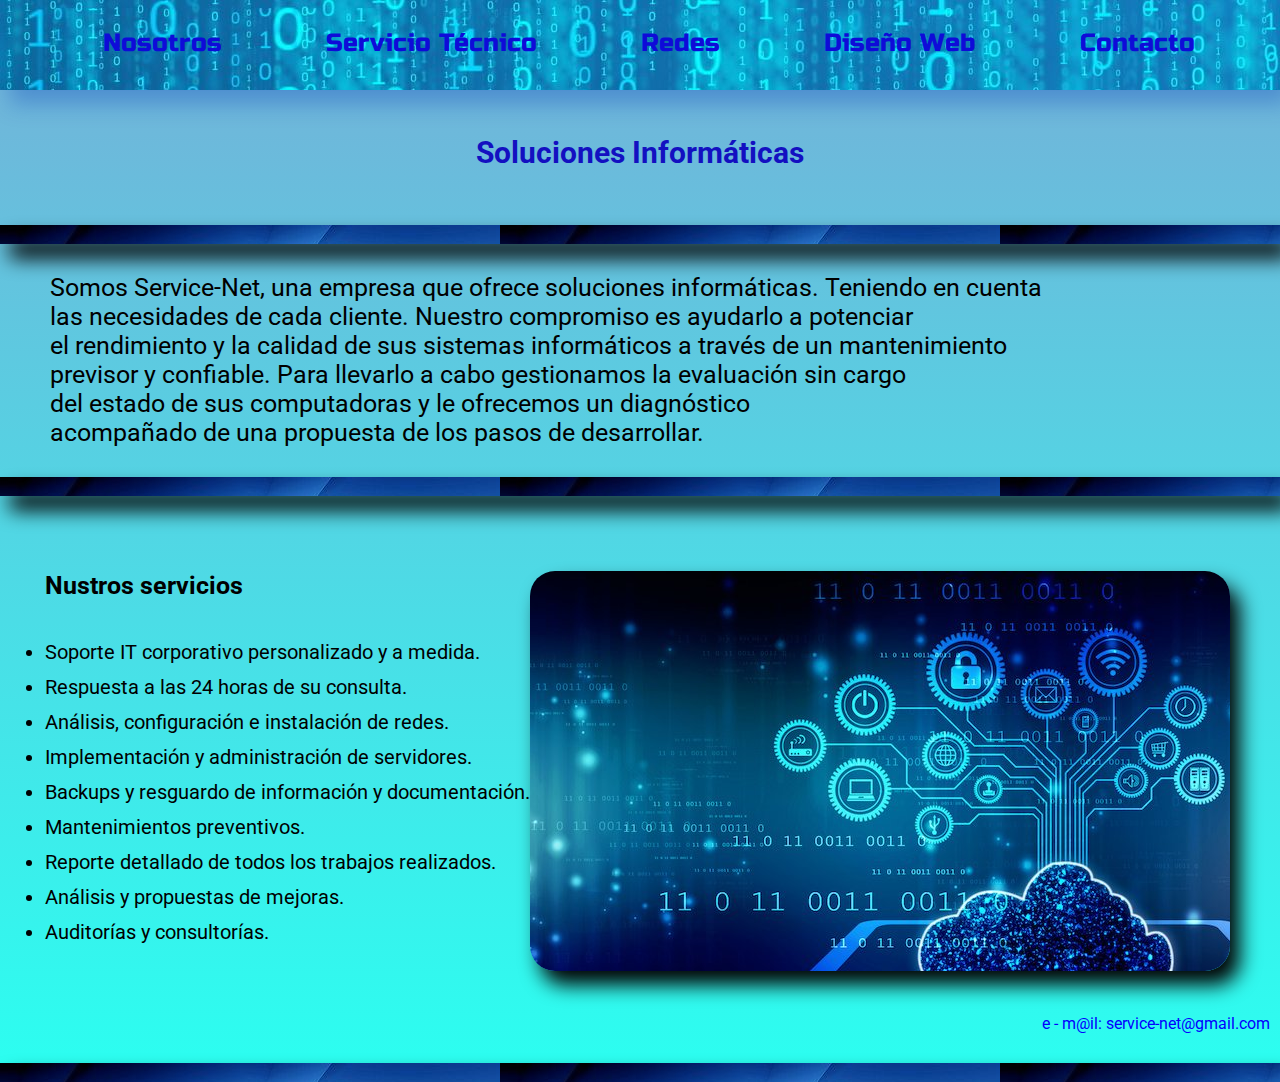
<file: index.html>
<!DOCTYPE html>
<html lang="en">
  <head>
    <meta charset="UTF-8" />
    <meta http-equiv="X-UA-Compatible" content="IE=edge" />
    <meta name="viewport" content="width=device-width, initial-scale=1.0" />
    <link rel="stylesheet" href="css/styles.css">
    <title>Service-Net</title>
  </head>

  <body>
    
    <div class="responsive">
      <div>
      <header class="header">
      <style>
        @import url('https://fonts.googleapis.com/css2?family=Roboto:wght@400;700&family=Russo+One&display=swap');
      </style>
      <ul class="nav-links">
        <li><a href="/index.html">Nosotros</a></li>
        <li><a href="pages/servicio_tecnico.html">Servicio Técnico</a></li>
        <li><a href="pages/redes.html">Redes</a></li>
        <li><a href="pages/disenio_web.html">Diseño Web</a></li>
        <li><a href="pages/contacto.html">Contacto</a></li>
      </ul>
    </header>
  </div>
    <style>
      @import url('https://fonts.googleapis.com/css2?family=Roboto:wght@400;700&family=Russo+One&display=swap');
    </style>
 
      <div id="titulo_home"><h1>Soluciones Informáticas</h1></div>
      
      <div id="img-separador">
        <img />
      </div>
  
      <br />

      <section id="contenido-home-1">
        <div class="in-flex">
        <article id="articulo_home_1">
          <p id="p_home_1">
            <ol>Somos Service-Net, una empresa que ofrece soluciones informáticas. Teniendo en cuenta</ol>
            <ol>las necesidades de cada cliente. Nuestro compromiso es ayudarlo a potenciar</ol>
            <ol>el rendimiento y la calidad de sus sistemas informáticos a través de un mantenimiento</ol>
            <ol>previsor y confiable. Para llevarlo a cabo gestionamos la evaluación sin cargo</ol> 
            <ol>del estado de sus computadoras y le ofrecemos un diagnóstico</ol>  
            <ol>acompañado de una propuesta de los pasos de desarrollar.</ol> 
             
            
            
          </p>
        </article>
      </div>
      </section>
      <div id="img-separador">
        <img />
      </div>
      <section id="contenido-home-2">
        <div class="in-flex-2">
        <div id="img-home-2"></div>
        <h2>Nustros servicios</h2>
        <article id="articulo_home_2">
          
          <br>
          <p id="p_home_2">
            <li>Soporte IT corporativo personalizado y a medida.</li>
            <li>
              Respuesta a las 24 horas de su consulta.
            </li>
            <li>
              Análisis, configuración e instalación de redes.
            </li>
            <li>
              Implementación y administración de servidores.
            </li>
            <li>
              Backups y resguardo de información y documentación.
            </li>
            <li>
              Mantenimientos preventivos.
            </li>
            <li>
              Reporte detallado de todos los trabajos realizados.
            </li>
            <li>
              Análisis y propuestas de mejoras.
            </li>
            <li>
              Auditorías y consultorías.
            </li>
          </p>
        </article>
      </div>
      </section>
  
    <br>
    <footer class="footer">
      <ol>
        e - m@il: service-net@gmail.com
      </ol>
    </footer>
    <div id="img-separador">
      <img />
    </div>
    </div>
  </body>
</html>
</file>
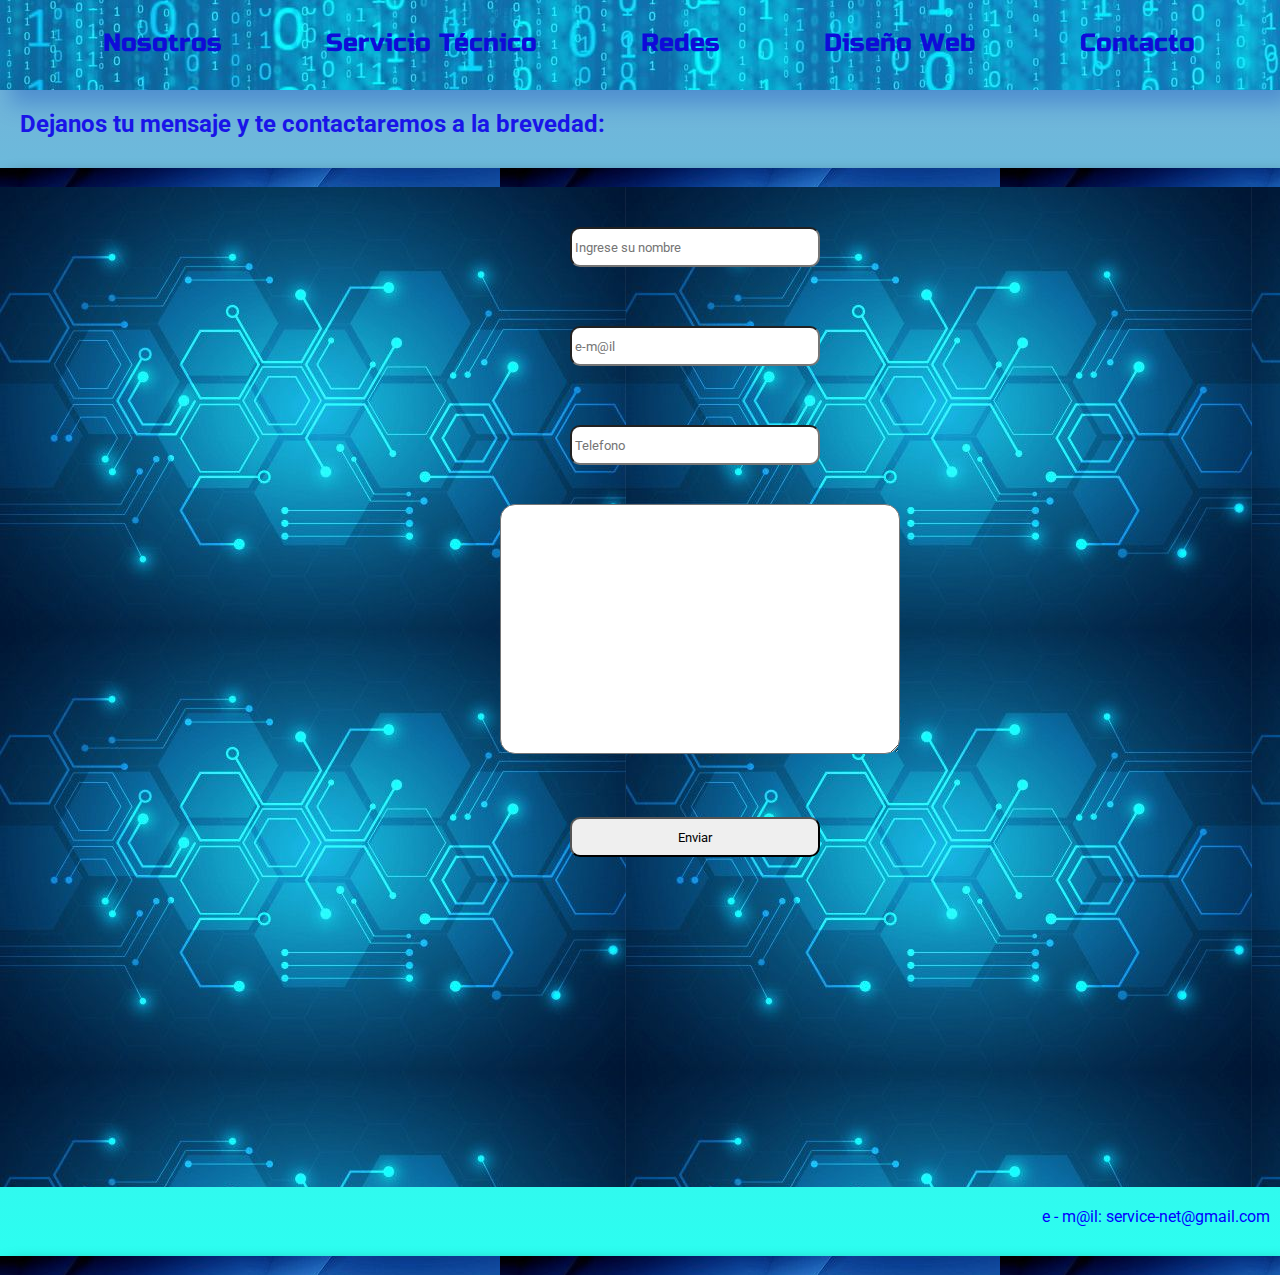
<file: pages/contacto.html>
<!DOCTYPE html>
<html lang="en">
  <head>
    <meta charset="UTF-8" />
    <meta name="viewport" content="width=device-width, initial-scale=1.0" />
    <link rel="stylesheet" href="../css/styles.css">
    <title>Service-Net</title>
  </head>
  <body>
    <header class="header">
      <ul class="nav-links">
        <li><a href="../index.html">Nosotros</a></li>
        <li><a href="./servicio_tecnico.html">Servicio Técnico</a></li>
        <li><a href="./redes.html">Redes</a></li>
        <li><a href="./disenio_web.html">Diseño Web</a></li>
        <li><a href="./contacto.html">Contacto</a></li>
      </ul>
    </header>
    <style>
      @import url('https://fonts.googleapis.com/css2?family=Roboto:wght@400;700&family=Russo+One&display=swap');
    </style>
    <h2 id="mensaje">Dejanos tu mensaje y te contactaremos a la brevedad:</h2>
    <div id="img-separador">
      <img />
    </div>
    <div id="fondo-contacto">
    
  <form id="registroForm" onsubmit="return validarFormulario()">
    <label for="nombre" tipe="text" ></label>
    <input type="text" id="nombre" placeholder=" Ingrese su nombre" required>
    <br>
    <br>

    <label for="email" placeholder="e-m@il"></label>
    <input type="email" id="email" placeholder=" e-m@il"required>
    <br>
    <br>
    <label for="telefono"></label>
    <input type="number" id="email" placeholder=" Telefono" required>
    <br>
    <br>
    <textarea id="cuadro_dialogo" placeholder="  ¿Indicanos en qué podemos ayudarte? ">

    </textarea>
    <br>
    <br>
    <input type="submit" value="Enviar">
  </form>

</div>
<script src="../js/logica.js"></script>

    <footer class="footer">
      <ol>
        e - m@il: service-net@gmail.com
      </ol>
    </footer>
    <div id="img-separador">
      <img />
    </div>
  </body>
</html>
</file>
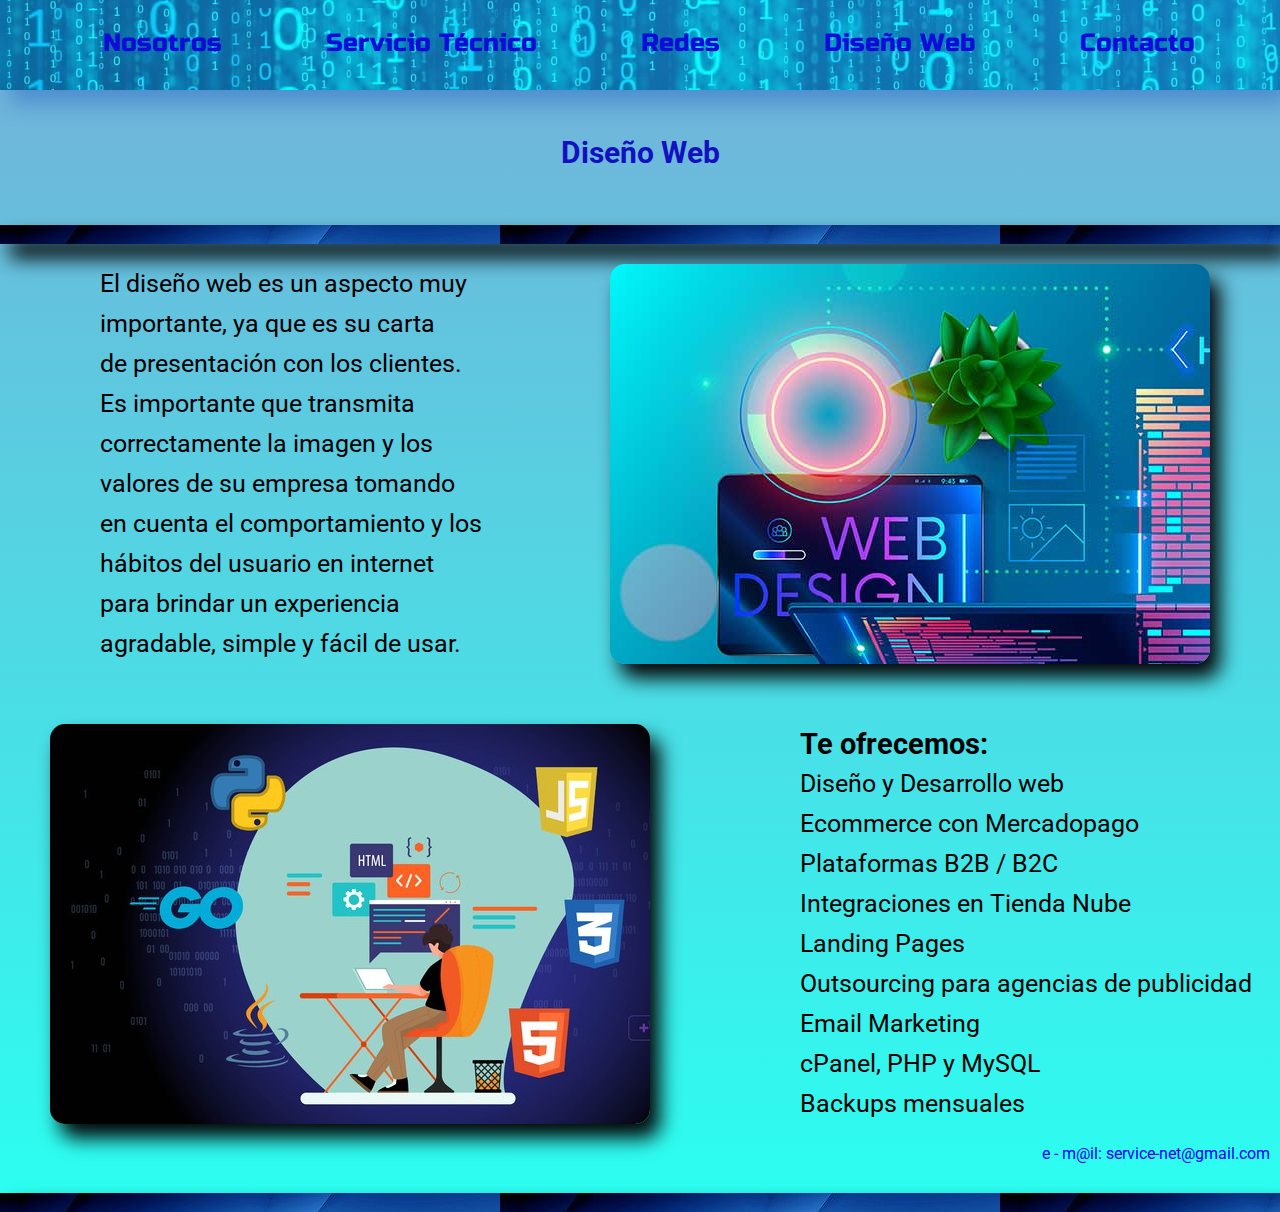
<file: pages/disenio_web.html>
<!DOCTYPE html>
<html lang="en">
<head>
    <meta charset="UTF-8">
    <meta http-equiv="X-UA-Compatible" content="IE=edge">
    <meta name="viewport" content="width=device-width, initial-scale=1.0">
    <link rel="stylesheet" href="../css/styles.css"/>
    <title>Service-Net</title>
</head>
<body>
    <header class="header">
        <style>
            @import url('https://fonts.googleapis.com/css2?family=Roboto:wght@400;700&family=Russo+One&display=swap');
          </style>
        <ul class="nav-links">
            <li><a href="../index.html">Nosotros</a></li>
            <li><a href="./servicio_tecnico.html">Servicio Técnico</a></li>
            <li><a href="./redes.html">Redes</a></li>
            <li><a href="./contacto.html">Diseño Web</a></li>
            <li><a href="./contacto.html">Contacto</a></li>
          </ul>
    </header>
    
    <h1>Diseño Web</h1>
    <div id="img-separador">
        <img /></div>
    <section id="contenido-disenio-1">
        
        <div id="img-disenio-1"></div>
        
        <article id="articulo_disenio_1">
          <p id="p_disenio_1">
            <ol>El diseño web es un aspecto muy</ol>
            <ol>importante, ya que es su carta</ol>
            <ol>de presentación con los clientes.</ol>
            <ol>Es importante que transmita</ol> 
            <ol>correctamente la imagen y los</ol>  
            <ol>valores de su empresa tomando</ol>
            <ol>en cuenta el comportamiento y los</ol> 
            <ol>hábitos del usuario en internet</ol>
            <ol>para brindar un experiencia</ol>
            <ol>agradable, simple y fácil de usar.</ol>
        </p>
          
        </article>
        
      </section id="contenido-disenio-2">
      <section>
        <div id="img-disenio-2"></div>
        <article id="articulo_disenio_2">
            
            
            <p id="p_disenio_2">
                <h3>Te ofrecemos:</h3>
                <ol>Diseño y Desarrollo web</ol>
                <ol>Ecommerce con Mercadopago</ol>
                <ol>Plataformas B2B / B2C</ol>
                <ol>Integraciones en Tienda Nube</ol>
                <ol>Landing Pages</ol>
                <ol>Outsourcing para agencias de publicidad</ol>
                <ol>Email Marketing</ol>
                <ol>cPanel, PHP y MySQL</ol>
                <ol>Backups mensuales</ol>
                
            </p>
           
        </article>
        
      </section>
      
      <footer class="footer">
        <ol>
          e - m@il: service-net@gmail.com
        </ol>
      </footer>
      <div id="img-separador">
        <img />
      </div>
</body>
</html>
</file>
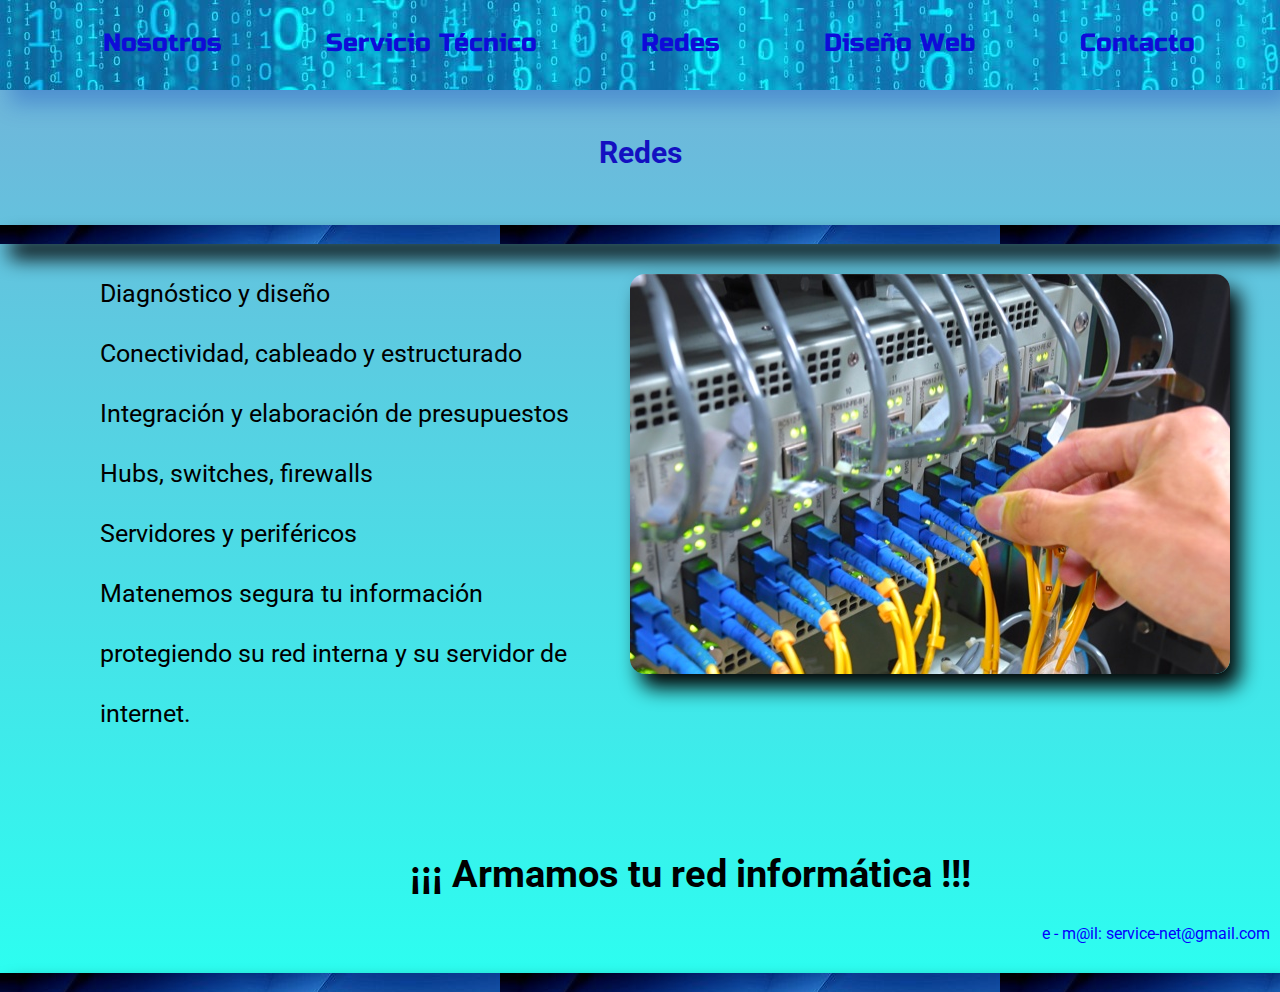
<file: pages/redes.html>
<!DOCTYPE html>
<html lang="en">
  <head>
    <meta charset="UTF-8" />
    <meta http-equiv="X-UA-Compatible" content="IE=edge" />
    <meta name="viewport" content="width=device-width, initial-scale=1.0" />
    <link rel="stylesheet" href="../css/styles.css" />
    <title>Service-Net</title>
  </head>
  <body>
    <header class="header">
      <style>
        @import url('https://fonts.googleapis.com/css2?family=Roboto:wght@400;700&family=Russo+One&display=swap');
      </style>
      <ul class="nav-links">
        <li><a href="../index.html">Nosotros</a></li>
        <li><a href="./servicio_tecnico.html">Servicio Técnico</a></li>
        <li><a href="./redes.html">Redes</a></li>
        <li><a href="./disenio_web.html">Diseño Web</a></li>
        <li><a href="./contacto.html">Contacto</a></li>
      </ul>
    </header>
   
    <h1>Redes</h1>
    
    <div id="img-separador">
        <img /></div>
    <section id="contenido-redes-1">
        
        <div id="img-redes-1"></div>
        
        <article id="articulo_redes_1">
          <p id="p_redes_1">
            <ol>Diagnóstico y diseño</ol>
            <ol>Conectividad, cableado y estructurado</ol>
            <ol>Integración y elaboración de presupuestos</ol>
            <ol>Hubs, switches, firewalls</ol> 
            <ol>Servidores y periféricos</ol>  
            <ol>Matenemos segura tu información</ol>
            <ol>protegiendo su red interna y su servidor de internet.</ol> 
        </p>
          <h2>¡¡¡ Armamos tu red informática !!!</h2>
        </article>
        
      </section>
    

    <footer class="footer">
      <ol>
        e - m@il: service-net@gmail.com
      </ol>
    </footer>
    <div id="img-separador">
      <img />
    </div>
  </body>
</html>
</file>
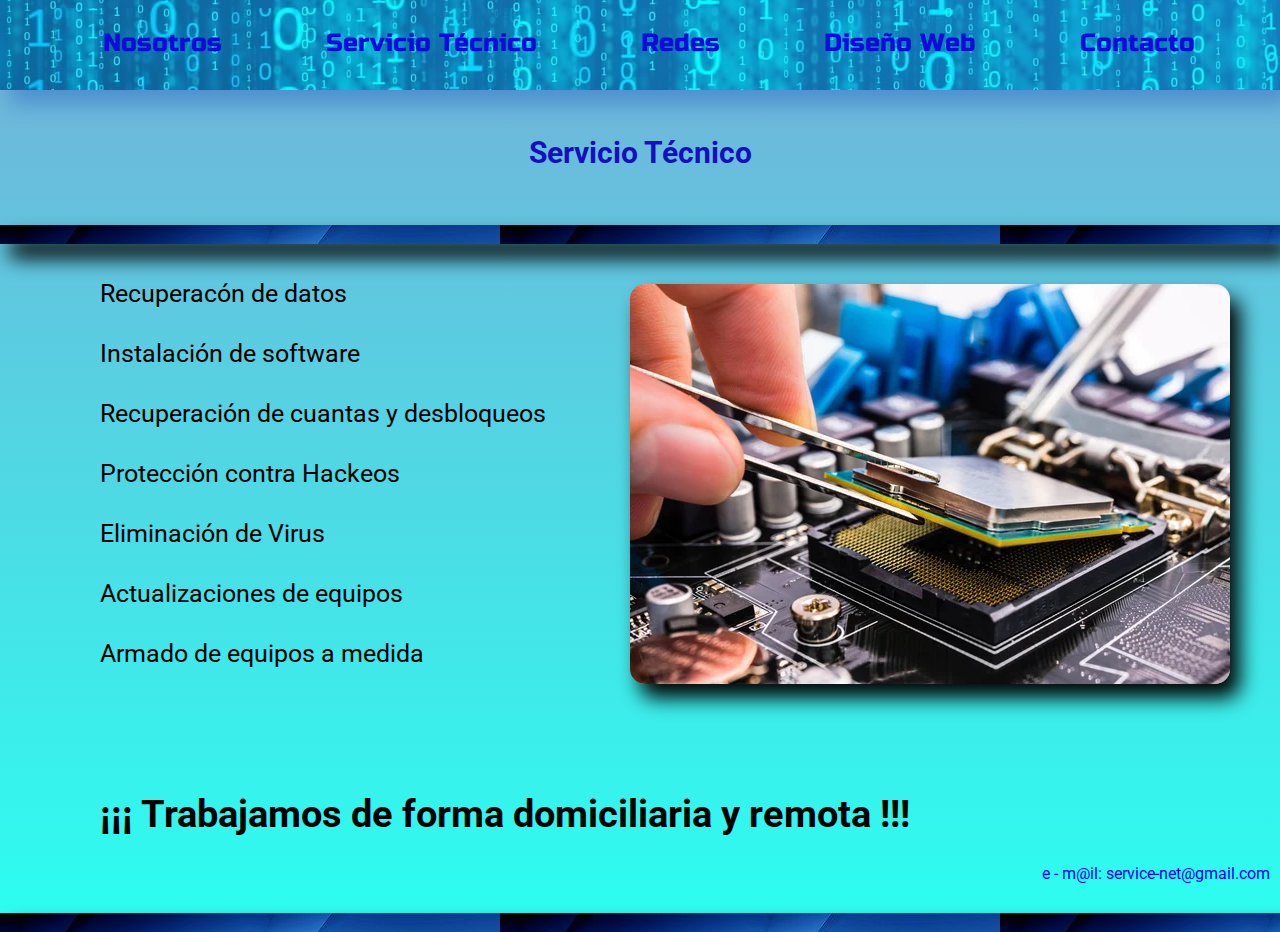
<file: pages/servicio_tecnico.html>
<!DOCTYPE html>
<html lang="en">
<head>
    <meta charset="UTF-8">
    <meta http-equiv="X-UA-Compatible" content="IE=edge">
    <meta name="viewport" content="width=device-width, initial-scale=1.0">
    <link rel="stylesheet" href="../css/styles.css" />
    <title>Service-Net</title>
</head>
<body>
    <header class="header">
      <style>
        @import url('https://fonts.googleapis.com/css2?family=Roboto:wght@400;700&family=Russo+One&display=swap');
      </style>
        
        <ul class="nav-links">
            <li><a href="../index.html">Nosotros</a></li>
            <li><a href="./servicio_tecnico.html">Servicio Técnico</a></li>
            <li><a href="./redes.html">Redes</a></li>
            <li><a href="./disenio_web.html">Diseño Web</a></li>
            <li><a href="./contacto.html">Contacto</a></li>
          </ul>
    </header>
   
    <h1>Servicio Técnico</h1>
    <div id="img-separador">
        <img /></div>
    <section id="contenido-servicio-1">
        
        <div id="img-servicio-1"></div>
        
        <article id="articulo_servicio_1">
          <p id="p_servicio_1">
            <ol>Recuperacón de datos</ol>
            <ol>Instalación de software</ol>
            <ol>Recuperación de cuantas y desbloqueos</ol>
            <ol>Protección contra Hackeos</ol> 
            <ol>Eliminación de Virus</ol>  
            <ol>Actualizaciones de equipos</ol>
            <ol>Armado de equipos a medida</ol> 
        </p>
          <h2>¡¡¡ Trabajamos de forma domiciliaria y remota !!!</h2>
        </article>
        
      </section>
    

    <footer class="footer">
        <ol>
          e - m@il: service-net@gmail.com
        </ol>
      </footer>
      <div id="img-separador">
        <img />
      </div>
</body>
</html>
</file>
<file: css/styles.css>
* {
  box-sizing: border-box;
  font-family: "Roboto", sans-serif;
  padding: 0px;
  margin: 0px;
 
}


body {
  
  background: linear-gradient(rgb(118, 175, 216), rgba(22, 255, 239, 0.91));
  
}

/*MENU cabecera*/
.header {
  background-image: url(/img/fondo_3.jpg);
  display:flex;
  margin-top: auto;
  align-content: auto;
  padding: 3px;
  width: 100%;
  height:90px;
  box-shadow: 10px 14px 20px rgba(11, 67, 187, 0.337);
  margin-bottom:0px;
  min-width:250px;

}



.header .nav-links {
  background-color: none;
  list-style: none;
  margin-left: 50px;
  margin-top: 25px;

}

.header .nav-links li {
  
  display: inline-block;
 
  padding: 0 25px;
  margin-bottom:0px;

}


.header a {
  font-family: "Russo One", sans-serif;
  background-color: none;
  font-size: 25px;
  color: rgb(15, 11, 216);
  text-decoration: none;
  padding: 25px;
  margin-bottom:0px;
  min-width:250px;
}

.header .nav-links li a:hover {
  color: rgb(19, 193, 48);
}

/*----Fin Menu----*/

/*---Separador de página---*/

#img-separador {
  
  background-image: url("../img/fondo_1.jpg");
  margin: 0px;
  margin-left: 0px;
  margin-top: 5px;
  margin-bottom:0px;
}

/*----RESPONSIVE----*/

.in-flex-1{
  
  flex: 1;
  padding: 25px;
  min-width:250px;
  margin-bottom:0px;
}

.in-flex-1 div{
padding:20px;
}

.in-flex-2{

  flex: 2;
  padding: 25px;
  min-width:250px;
  margin-bottom:0px;
}

.in-flex-2 div{
  padding:20px;
}

/*----TITULO PRINCIPAL----*/
h1 {
  
  color:rgb(19, 16, 193);
  display:center;
  padding: 25px;
  margin-top: 20px;
  text-align: center;
  font-size: 30px;
}



#servicios li {
  margin-top: 20px;
  margin-left: 20px;
  font-size: 20px;
  align-content: center;
}

/*-----HOME------*/

#col-home {
  line-height: 2;
  margin-left: 0px;
}

#articulo_home_1 {

  font-size: 25px;
  margin-left: 50px;
  margin-top: 10px;
}

#contenido-home-2 {
  
  margin-top: 50px;
}

#contenido-home-2 h2 {
  font-size: 25px;
  margin-left: 20px;
}

#articulo_home_2 {
  font-size: 20px;
  margin-left: 20px;
  line-height: 35px;
}

#img-home-2 {
  background-image: url("../img/fondo_home.jpeg");
  border-radius: 25px;
  box-shadow: 10px 14px 20px rgb(4, 4, 4);
  width: 700px;
  height: 400px;
  margin-right: 25px;
  float: right;
  -webkit-border-radius: 25px;
  -moz-border-radius: 25px;
  -ms-border-radius: 25px;
  -o-border-radius: 25px;
}

#img-separador {
  margin-top: 30px;
  box-shadow: 10px 14px 20px rgb(4, 4, 4);
}

/*----Servicio Técnico-----*/

#contenido-servicio-1 {
  margin-top: 20px;
  font-size: 25px;
  line-height: 60px;
  margin-left: 100px;
}

#contenido-servicio-1 h2 {
  margin-top: 100px;
}

#img-servicio-1 {
  background-image: url("../img/img_reparacion.jpg");
  border-radius: 15px;
  box-shadow: 10px 14px 20px rgb(4, 4, 4);
  width: 600px;
  height: 400px;
  margin-top: 20px;
  margin-right: 50px;
  float: right;
}

/*----------REDES-----------*/

#contenido-redes-1 {
  margin-top: 20px;
  font-size: 25px;
  line-height: 60px;
  margin-left: 100px;
}

#contenido-redes-1 h2 {
  text-align: center;
  margin-top: 100px;
}

#img-redes-1 {
  background-image: url("../img/redes_3.jpg");
  border-radius: 15px;
  box-shadow: 10px 14px 20px rgb(4, 4, 4);
  margin-top: 10px;
  width: 600px;
  height: 400px;
  margin-right: 50px;
  float: right;
}

/*----Diseño Web-----*/

#contenido-disenio-1 {
  margin-top: 20px;
  font-size: 25px;
  line-height: 40px;
  margin-left: 100px;
}

#img-disenio-1 {
  background-image: url("../img/desarrollo_web_2.jpg");
  border-radius: 15px;
  box-shadow: 10px 14px 20px rgb(4, 4, 4);
  width: 600px;
  height: 400px;
  margin-right: 70px;
  float: right;
}

#contenido-disenio-2 {
  margin-top: 20px;
  font-size: 25px;
  line-height: 40px;
  margin-left: 100px;
}

#articulo_disenio_2 {
  margin-top: 60px;
  font-size: 25px;
  line-height: 40px;
  margin-left: 800px;
}

#img-disenio-2 {
  background-image: url("../img/desarrollo_web.jpg");
  border-radius: 15px;
  box-shadow: 10px 14px 20px rgb(4, 4, 4);
  width: 600px;
  height: 400px;
  margin-left: 50px;
  margin-top: 0px;
  float: left;
}

/*----Contacto y Formulario-----*/

#mensaje {
  color: rgb(25, 21, 232);
  margin-top: 20px;
  margin-left: 20px;
}

#form {

  margin-top: 40px;
  margin-left: 20px;
  
}

#fondo-contacto{

  background-image: url("../img/fondo_2.jpg");
  height: 1000px;
  
}


#registroForm {
  border-radius: 15px;
  
 
}

#registroForm input {
  margin-top: 40px;
  margin-left: 570px;
  width: 250px;
  height: 40px;
  border-radius: 10px;
  -webkit-border-radius: 10px;
  -moz-border-radius: 10px;
  -ms-border-radius: 10px;
  -o-border-radius: 10px;
}

#cuadro_dialogo {
  border-radius: 15px;
  margin-top: 20px;
  width: 400px;
  height: 250px;
  margin-left: 500px;
}

footer {
  color: rgb(4, 0, 254);
  margin-top: 20px;
  text-align: right;
  margin-right: 10px;
  
}


/*-------RESPONSIVE------*/
@media screen and(max-width:1350px){
  
  .responsive{
    max-width: 52em;
    padding: 0 .6em;
  }
  body{
    max-width: 52em;
  }
  .header{
  
    padding: 0 2em;
    display: flex;
    flex-wrap: wrap;
    justify-content:space-evenly ;
    
  }

  .header .nav-links li{
  
    padding: 0 2em;
    text-align: center;
  }
  .header .nav-links a{
    padding: 0 2em;
    display: flex;
    flex-wrap: wrap;
    justify-content:space-between ;
  }
  #titulo_home{
    padding: 0 2em;
    display: flex;
    flex-wrap: wrap;
    justify-content:space-around ;
  }
  #contenido-home-1{

    padding: 0 2em;
    display: flex;
    flex-wrap: wrap;
    justify-content:space-around ;
  }
  #img-home-2{
 
    display: flex;
    flex-wrap: wrap;
    justify-content:space-around ;
    align-content: center;
  }

}
@media screen and(max-height:1150px){
  .responsive{
    max-width: 52em;
    padding: 0 .6em;
  }
  body{
    max-width: 52em;
  }
  .header{
  
    padding: 0 2em;
    display: flex;
    flex-wrap: wrap;
    justify-content:space-evenly ;
    
  }

  .header .nav-links li{
  
    padding: 0 2em;
    text-align: center;
  }
  .header .nav-links a{
    padding: 0 2em;
    display: flex;
    flex-wrap: wrap;
    justify-content:space-between ;
  }
  #titulo_home{
    padding: 0 2em;
    display: flex;
    flex-wrap: wrap;
    justify-content:space-around ;
  }
  #contenido-home-1{

    padding: 0 2em;
    display: flex;
    flex-wrap: wrap;
    justify-content:space-around ;
  }
  #contenido-home-2{

    display: flex;
    flex-wrap: wrap;
    justify-content:space-around ;
    align-content: center;

  }
  
  #img-home-2{
 
    display: flex;
    flex-wrap: wrap;
    justify-content:space-around ;
    align-content: center;
}
}
/*----ANIMACIÓN---- */
</file>
